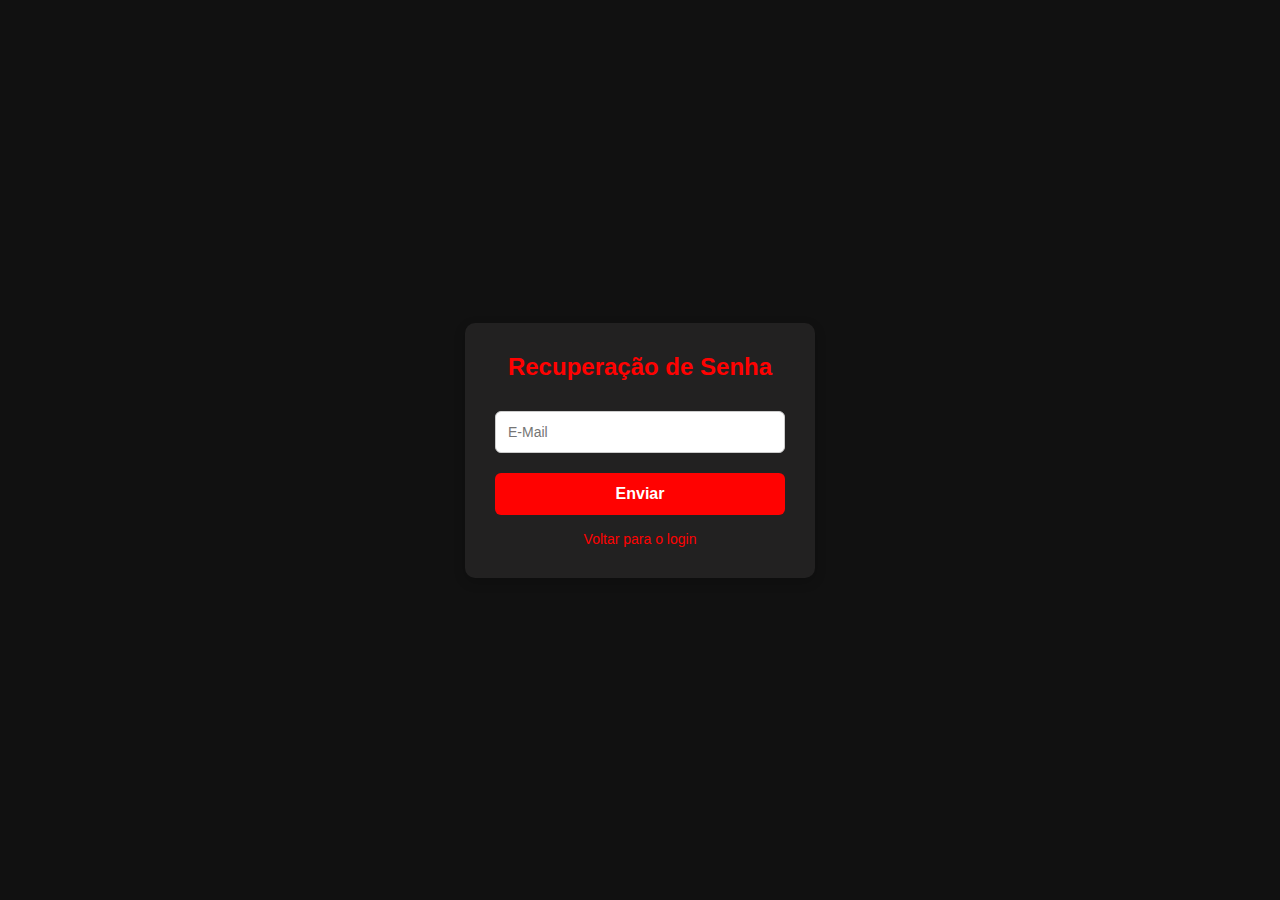
<file: RagnAnimes_Front/RagnAnimes/esqueci.html>
<!DOCTYPE html> <!-- Define que o documento segue o padrão HTML5 -->
<html lang="pt-br"> <!-- Define o idioma como português (Brasil) -->
<head>
  <meta charset="UTF-8"> <!-- Define o padrão de caracteres para suportar acentos -->
  <title>Cadastro</title> <!-- Título da aba (nesse caso seria melhor trocar para "Recuperação de Senha") -->
  <link rel="stylesheet" href="esqueci.css"> <!-- Importa o CSS externo -->
</head>
<body>
  
  <!-- Caixa principal do formulário -->
  <div class="form-box">
    <h2>Recuperação de Senha</h2> <!-- Título do formulário -->

    <form>
      <!-- Campo para inserir o e-mail de recuperação -->
      <input type="email" placeholder="E-Mail" required>
      
      <!-- Botão para enviar o formulário -->
      <button type="submit">Enviar</button>

      <div class="links"> <!-- Container para links extras, reutiliza a mesma classe usada no login -->
        <a href="login.html">Voltar para o login</a> <!-- Link que leva o usuário de volta para a página de login -->
      </div>
    </form>
  </div>

  
</body>
</html>
</file>
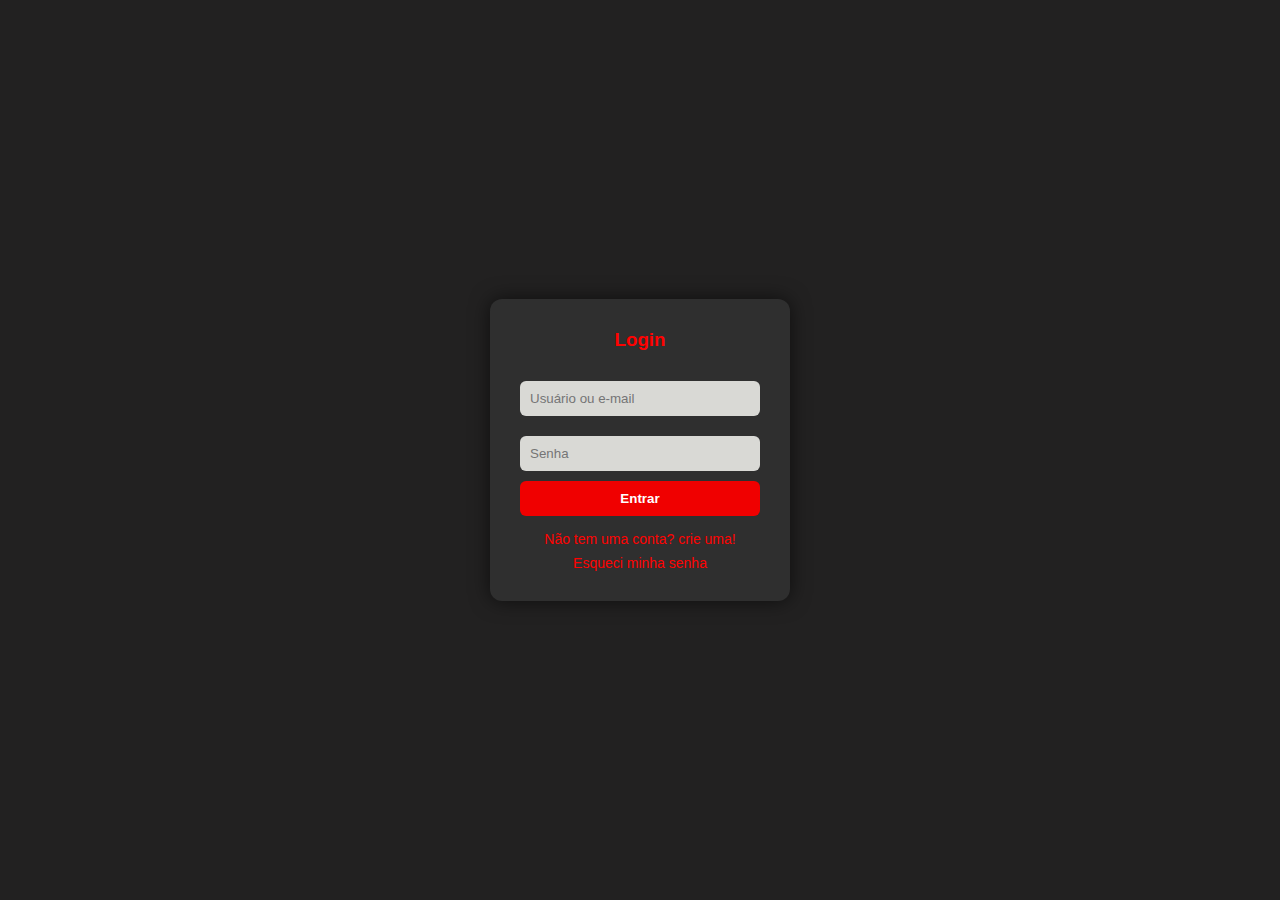
<file: RagnAnimes_Front/RagnAnimes/login.html>
<!DOCTYPE html> <!-- Define o tipo de documento como HTML5 -->
<html lang="pt-br"> <!-- Informa que o conteúdo está em português do Brasil -->
<head>
  <meta charset="UTF-8"> <!-- Define a codificação de caracteres para suportar acentos -->
  <title>Login</title> <!-- Título da aba do navegador -->
  <link rel="stylesheet" href="login.css"> <!-- Importa o arquivo CSS externo -->
  <style>
    /* Espaço reservado caso queira adicionar estilos CSS direto no HTML */
  </style>
</head>
<body>
  <div class="login"> <!-- Container principal do formulário de login -->
    <h3>Login</h3> <!-- Título do formulário -->

    <form>
      <!-- Campo para o usuário ou e-mail -->
      <input type="text" placeholder="Usuário ou e-mail" required>
      
      <!-- Campo para senha -->
      <input type="password" placeholder="Senha" required>
      
      <!-- Botão para enviar o formulário -->
      <button type="submit">Entrar</button>
    </form>

    <div class="links"> <!-- Container para links extras, reutiliza a mesma classe usada no login -->
      <a href="register.html">Não tem uma conta? crie uma!</a> <!-- Link que leva o usuário para pagina de registro -->
      <a href="esqueci.html">Esqueci minha senha</a> <!-- Link para recuperar senha -->
    </div>
</body>
</html>
</file>
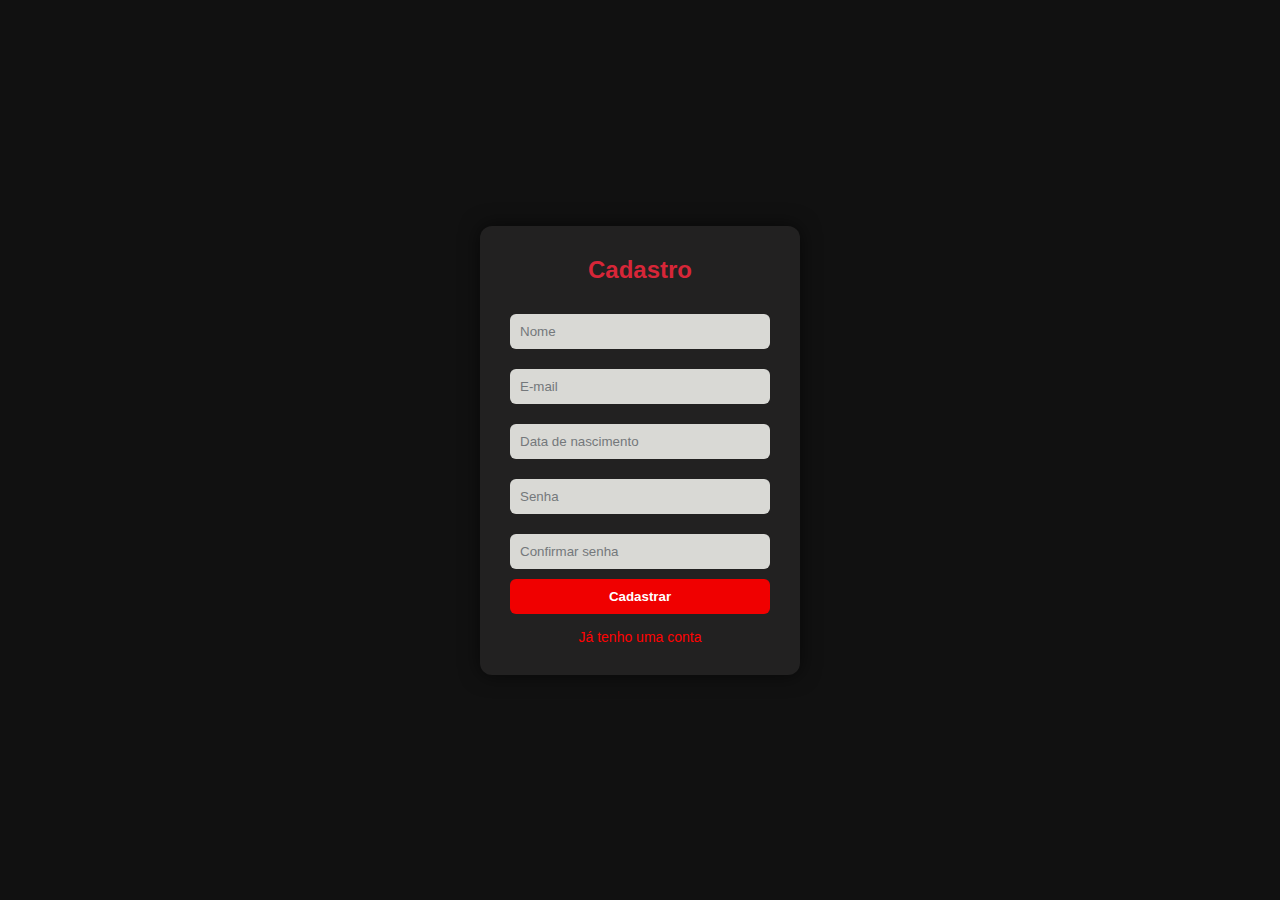
<file: RagnAnimes_Front/RagnAnimes/register.html>
<!DOCTYPE html> <!-- Documento segue o padrão HTML5 -->
<html lang="pt-br"> <!-- Define o idioma como português do Brasil -->
<head>
  <meta charset="UTF-8"> <!-- Suporte a acentos e caracteres especiais -->
  <title>Cadastro</title> <!-- Título exibido na aba do navegador -->
  <link rel="stylesheet" href="register.css"> <!-- Estilo específico para a página de cadastro -->
</head>
<body>
  <!-- Container do formulário -->
  <div class="form-box">
    <h2>Cadastro</h2> <!-- Título do formulário -->

    <form>
      <!-- Campo para o nome -->
      <input type="text" placeholder="Nome" required>
      
      <!-- Campo para e-mail -->
      <input type="email" placeholder="E-mail" required>
      
      <!-- Campo para data de nascimento (será formatado pelo script JS) -->
      <input id="dataNascimento" type="text" placeholder="Data de nascimento" maxlength="10" required>
      
      <!-- Campo para senha -->
      <input type="password" placeholder="Senha" required>
      
      <!-- Campo para confirmar a senha -->
      <input type="password" placeholder="Confirmar senha" required>
      
      <!-- Botão para enviar o formulário -->
      <button type="submit">Cadastrar</button>
    </form>

    <!-- Link para quem já tem conta -->
    <div class="links">
      <a href="login.html">Já tenho uma conta</a>
    </div>
  </div>

  <!-- Script JS para formatar automaticamente a data -->
  <script>
    const dataInput = document.getElementById('dataNascimento'); 
    // Seleciona o campo de data de nascimento pelo ID

    dataInput.addEventListener('input', function (e) {
      let valor = e.target.value.replace(/\D/g, ""); 
      // Remove tudo que não for número
      
      if (valor.length > 2) {
        valor = valor.slice(0, 2) + "/" + valor.slice(2);
        // Adiciona a primeira barra após o dia
      }
      if (valor.length > 5) {
        valor = valor.slice(0, 5) + "/" + valor.slice(5, 9);
        // Adiciona a segunda barra após o mês
      }
      e.target.value = valor; 
      // Atualiza o valor do input já formatado
    });
  </script>
</body>
</html>
</file>
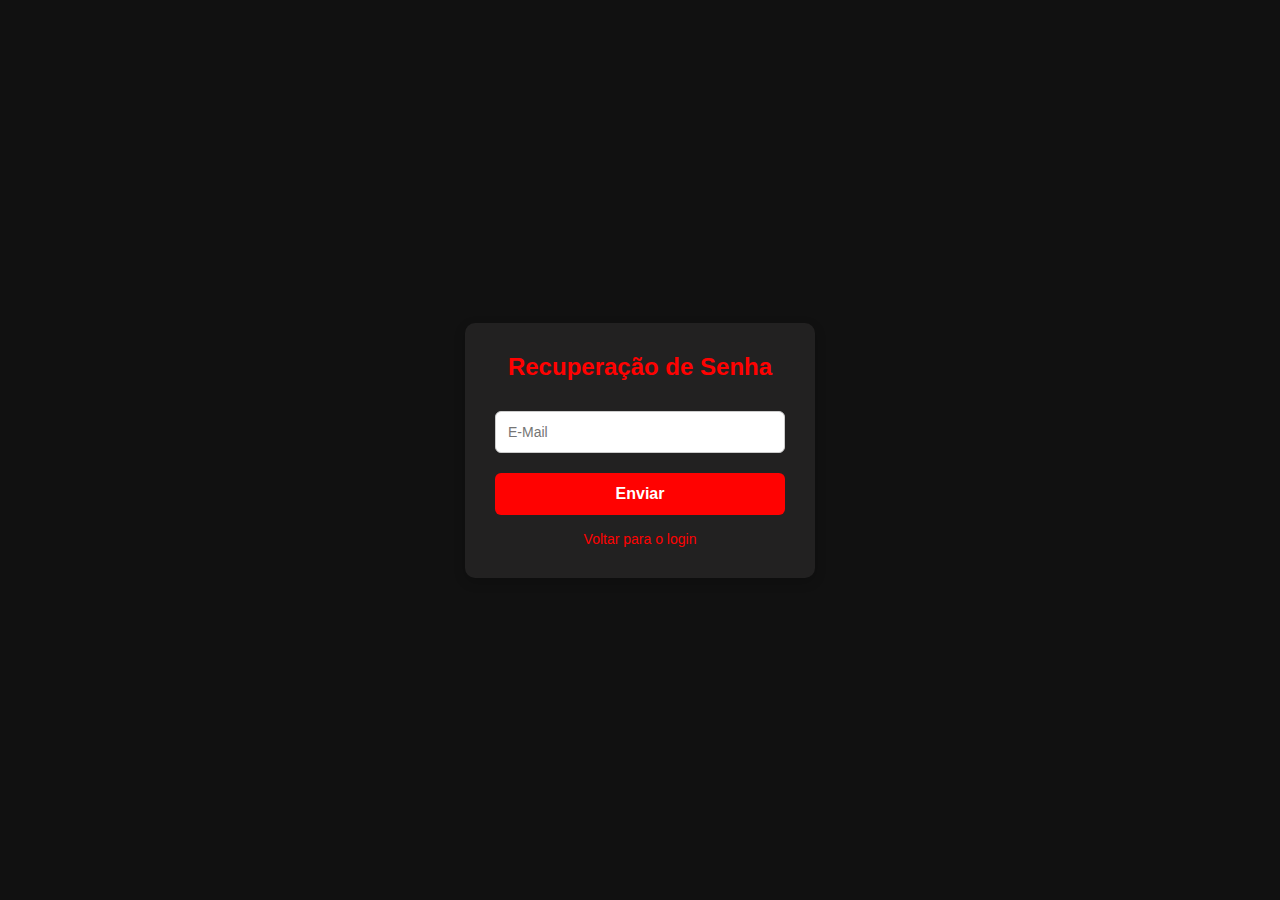
<file: RagnAnimes_Front/RagnAnimes/User/esqueci/esqueci.html>
<!DOCTYPE html> <!-- Define que o documento segue o padrão HTML5 -->
<html lang="pt-br"> <!-- Define o idioma como português (Brasil) -->
<head>
  <meta charset="UTF-8"> <!-- Define o padrão de caracteres para suportar acentos -->
  <title>Cadastro</title> <!-- Título da aba (nesse caso seria melhor trocar para "Recuperação de Senha") -->
  <link rel="stylesheet" href="esqueci.css"> <!-- Importa o CSS externo -->
</head>
<body>
  
  <!-- Caixa principal do formulário -->
  <div class="form-box">
    <h2>Recuperação de Senha</h2> <!-- Título do formulário -->

    <form>
      <!-- Campo para inserir o e-mail de recuperação -->
      <input type="email" placeholder="E-Mail" required>
      
      <!-- Botão para enviar o formulário -->
      <button type="submit">Enviar</button>

      <div class="links"> <!-- Container para links extras, reutiliza a mesma classe usada no login -->
        <a href="/RagnAnimes/User/login/login.html">Voltar para o login</a> <!-- Link que leva o usuário de volta para a página de login -->
      </div>
    </form>
  </div>

  
</body>
</html>
</file>
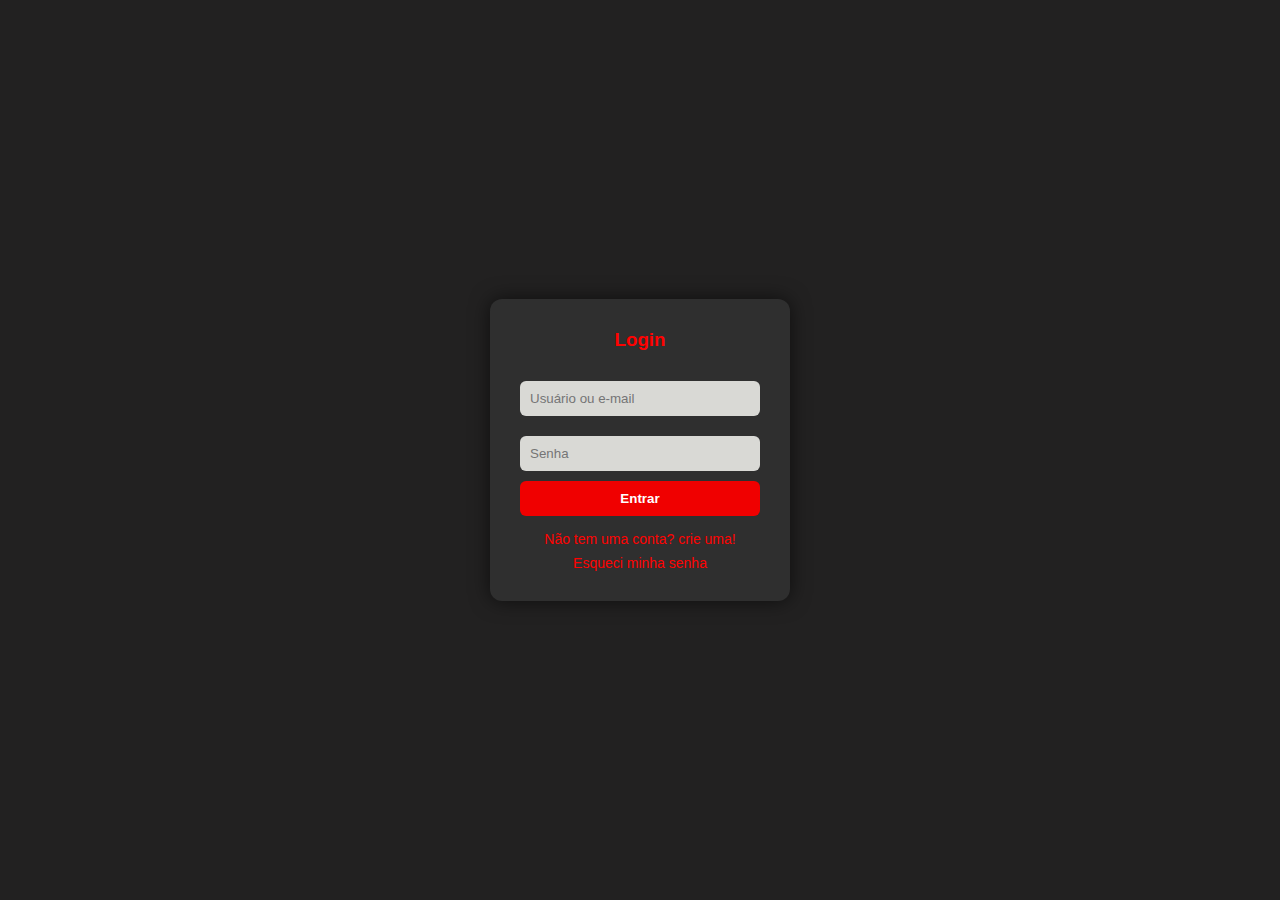
<file: RagnAnimes_Front/RagnAnimes/User/login/login.html>
<!DOCTYPE html> <!-- Define o tipo de documento como HTML5 -->
<html lang="pt-br"> <!-- Informa que o conteúdo está em português do Brasil -->
<head>
  <meta charset="UTF-8"> <!-- Define a codificação de caracteres para suportar acentos -->
  <title>Login</title> <!-- Título da aba do navegador -->
  <link rel="stylesheet" href="login.css"> <!-- Importa o arquivo CSS externo -->
  <style>
    /* Espaço reservado caso queira adicionar estilos CSS direto no HTML */
  </style>
</head>
<body>
  <div class="login"> <!-- Container principal do formulário de login -->
    <h3>Login</h3> <!-- Título do formulário -->

    <form>
      <!-- Campo para o usuário ou e-mail -->
      <input type="text" placeholder="Usuário ou e-mail" required>
      
      <!-- Campo para senha -->
      <input type="password" placeholder="Senha" required>
      
      <!-- Botão para enviar o formulário -->
      <button type="submit">Entrar</button>
    </form>

    <div class="links"> <!-- Container para links extras, reutiliza a mesma classe usada no login -->
      <a href="/RagnAnimes/User/Register/register.html">Não tem uma conta? crie uma!</a> <!-- Link que leva o usuário para pagina de registro -->
      <a href="/RagnAnimes/User/esqueci/esqueci.html">Esqueci minha senha</a> <!-- Link para recuperar senha -->
    </div>
</body>
</html>
</file>
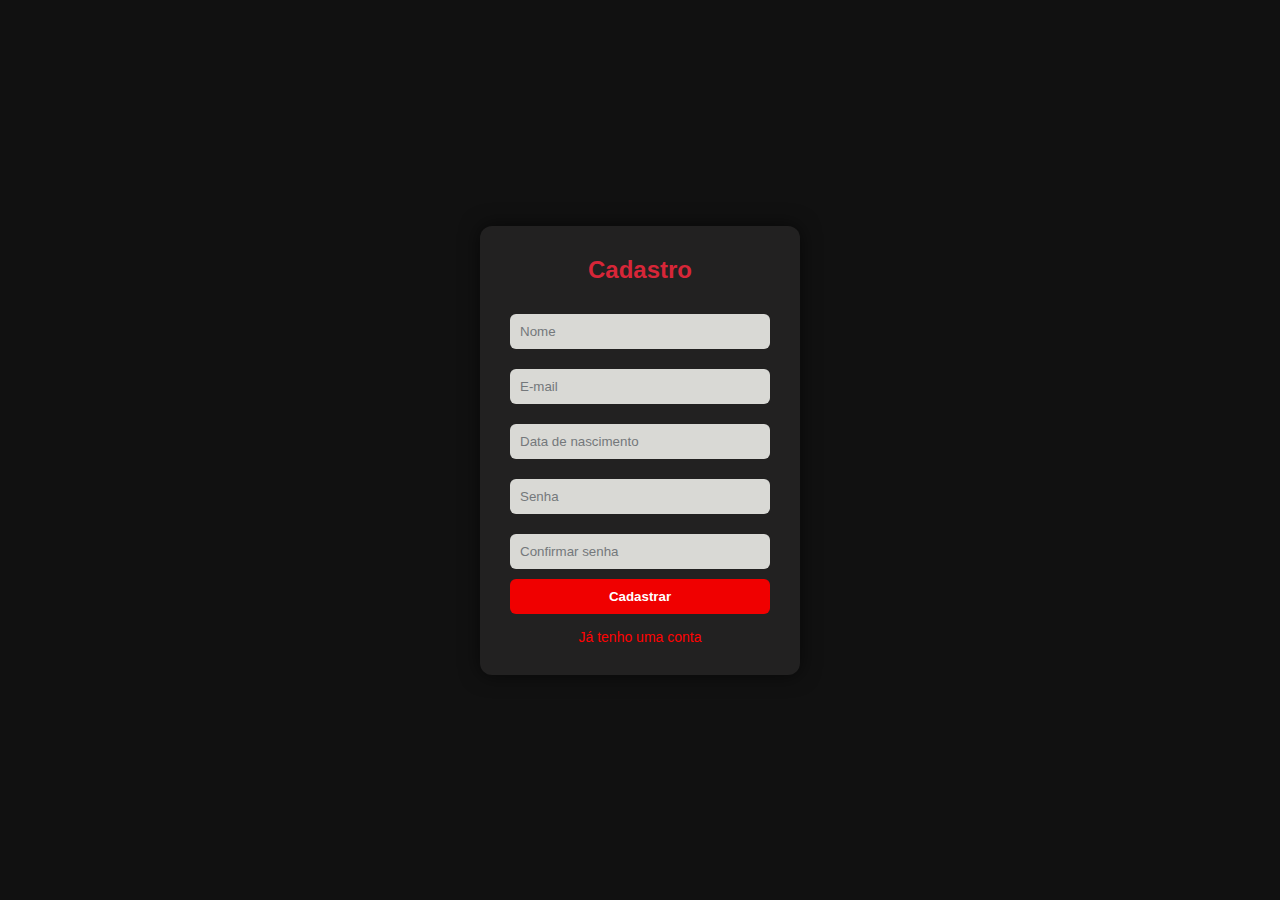
<file: RagnAnimes_Front/RagnAnimes/User/Register/register.html>
<!DOCTYPE html> <!-- Documento segue o padrão HTML5 -->
<html lang="pt-br"> <!-- Define o idioma como português do Brasil -->
<head>
  <meta charset="UTF-8"> <!-- Suporte a acentos e caracteres especiais -->
  <title>Cadastro</title> <!-- Título exibido na aba do navegador -->
  <link rel="stylesheet" href="register.css"> <!-- Estilo específico para a página de cadastro -->
</head>
<body>
  <!-- Container do formulário -->
  <div class="form-box">
    <h2>Cadastro</h2> <!-- Título do formulário -->

    <form>
      <!-- Campo para o nome -->
      <input type="text" placeholder="Nome" required>
      
      <!-- Campo para e-mail -->
      <input type="email" placeholder="E-mail" required>
      
      <!-- Campo para data de nascimento (será formatado pelo script JS) -->
      <input id="dataNascimento" type="text" placeholder="Data de nascimento" maxlength="10" required>
      
      <!-- Campo para senha -->
      <input type="password" placeholder="Senha" required>
      
      <!-- Campo para confirmar a senha -->
      <input type="password" placeholder="Confirmar senha" required>
      
      <!-- Botão para enviar o formulário -->
      <button type="submit">Cadastrar</button>
    </form>

    <!-- Link para quem já tem conta -->
    <div class="links">
      <a href="/RagnAnimes/User/login/login.html">Já tenho uma conta</a>
    </div>
  </div>

  <!-- Script JS para formatar automaticamente a data -->
  <script>
    const dataInput = document.getElementById('dataNascimento'); 
    // Seleciona o campo de data de nascimento pelo ID

    dataInput.addEventListener('input', function (e) {
      let valor = e.target.value.replace(/\D/g, ""); 
      // Remove tudo que não for número
      
      if (valor.length > 2) {
        valor = valor.slice(0, 2) + "/" + valor.slice(2);
        // Adiciona a primeira barra após o dia
      }
      if (valor.length > 5) {
        valor = valor.slice(0, 5) + "/" + valor.slice(5, 9);
        // Adiciona a segunda barra após o mês
      }
      e.target.value = valor; 
      // Atualiza o valor do input já formatado
    });
  </script>
</body>
</html>
</file>
<file: RagnAnimes_Front/RagnAnimes/esqueci.css>
/* Reset básico */
* {
    margin: 0;
    padding: 0;
    box-sizing: border-box;
    font-family: Arial, Helvetica, sans-serif;
  }
  
  /* Fundo da página */
  body {
    display: flex;
    justify-content: center;
    align-items: center;
    min-height: 100vh;
    background: linear-gradient(135deg, #111111 );
  }
  
  /* Caixa principal do formulário */
  .form-box {
    background: #222121;
    padding: 30px;
    border-radius: 10px;
    box-shadow: 0px 4px 12px rgba(0, 0, 0, 0.2);
    width: 100%;
    max-width: 350px;
    text-align: center;
  }
  
  /* Título */
  .form-box h2 {
    margin-bottom: 20px;
    color: #ff0201;
  }
  
  /* Campo de e-mail */
  input[type="email"] {
    width: 100%;
    padding: 12px;
    margin: 10px 0;
    border: 1px solid #ccc;
    border-radius: 6px;
    font-size: 14px;
    outline: none;
    transition: border-color 0.3s;
  }
  
  input[type="email"]:focus {
    border-color: #ff0201;
    box-shadow: 0px 0px 6px rgba(79, 172, 254, 0.5);
  }
  
  /* Botão */
  button {
    width: 100%;
    padding: 12px;
    margin-top: 10px;
    border: none;
    border-radius: 6px;
    background: #ff0201;
    color: white;
    font-size: 16px;
    font-weight: bold;
    cursor: pointer;
    transition: background 0.3s;
  }
  
  button:hover {
    background: #ff0201;
  }
  
  /* Links extras */
  .links {
    margin-top: 15px;
  }
  
  .links a {
    color: #ff0201;
    text-decoration: none;
    font-size: 14px;
  }
  
  .links a:hover {
    text-decoration: underline;
  }
</file>
<file: RagnAnimes_Front/RagnAnimes/login.css>
/* Reset básico para remover espaçamentos padrão e facilitar o controle */
* {
  margin: 0;
  padding: 0;
  box-sizing: border-box; /* Faz com que padding e borda sejam incluídos no tamanho total do elemento */
}

body {
  font-family: 'Segoe UI', sans-serif; /* Define a fonte da página */
  background: linear-gradient(120deg, #222121); /* Fundo com gradiente (nesse caso parece só uma cor sólida) */
  height: 100vh; /* O corpo ocupa toda a altura da tela */
  display: flex; /* Ativa o flexbox */
  justify-content: center; /* Centraliza conteúdo horizontalmente */
  align-items: center; /* Centraliza conteúdo verticalmente */
  color: #FFFFFF; /* Define cor padrão do texto como branco */
}

/* Caixa de login */
.login {
  background-color: #2F2F2F; /* Fundo cinza escuro */
  padding: 30px; /* Espaçamento interno */
  border-radius: 12px; /* Bordas arredondadas */
  box-shadow: 0 0 20px rgba(0, 0, 0, 0.6); /* Sombra ao redor da caixa */
  width: 300px; /* Largura fixa */
  text-align: center; /* Centraliza o conteúdo dentro da caixa */
}

/* Título "Login" */
.login h3 {
  margin-bottom: 20px; /* Espaçamento abaixo do título */
  color: #ff0201; /* Vermelho forte */
}

/* Campos de entrada */
input {
  width: 100%; /* Preenche toda a largura disponível */
  padding: 10px; /* Espaçamento interno */
  margin: 10px 0; /* Espaçamento acima e abaixo */
  border: none; /* Remove a borda padrão */
  border-radius: 6px; /* Bordas arredondadas */
  background: rgba(217,217,213,255); /* Fundo cinza escuro */
  color: #32252B; /* Texto escuro dentro do campo */
}

/* Botão principal */
button {
  width: 100%; /* Preenche toda a largura */
  padding: 10px; /* Espaçamento interno */
  background-color: #f00000; /* Vermelho vivo */
  border: none; /* Sem borda */
  border-radius: 6px; /* Bordas arredondadas */
  color: white; /* Texto branco */
  font-weight: bold; /* Negrito */
  cursor: pointer; /* Cursor de mão ao passar por cima */
  transition: background 0.3s ease; /* Animação suave ao mudar de cor */
}

/* Efeito hover no botão */
button:hover {
  background-color: #D72638; /* Vermelho mais escuro quando passa o mouse */
}

/* Links adicionais (cadastro e esqueci senha) */
.links {
  margin-top: 15px; /* Espaço acima dos links */
  font-size: 14px; /* Texto menor */
}

.links a {
  color: #ff0201; /* Vermelho */
  text-decoration: none; /* Remove sublinhado */
  display: block; /* Coloca os links em blocos (um abaixo do outro) */
  margin-top: 8px; /* Espaço entre eles */
}

.links a:hover {
  text-decoration: underline; /* Sublinhado no hover */
}
</file>
<file: RagnAnimes_Front/RagnAnimes/register.css>
/* Reset básico: zera margens/paddings e deixa box-sizing controlado */
* {
  margin: 0;
  padding: 0;
  box-sizing: border-box;
}

body {
  font-family: 'Segoe UI', sans-serif; /* Fonte padrão */
  background: #111111; /* Fundo preto */
  height: 100vh; /* Altura da tela inteira */
  display: flex; /* Flexbox */
  justify-content: center; /* Centraliza horizontalmente */
  align-items: center; /* Centraliza verticalmente */
  color: #FFFFFF; /* Cor padrão do texto em branco */
}

/* Caixa do formulário */
.form-box {
  background-color: #222121; /* Cinza bem escuro */
  padding: 30px; /* Espaçamento interno */
  border-radius: 12px; /* Bordas arredondadas */
  box-shadow: 0 0 20px rgba(0, 0, 0, 0.6); /* Sombra externa */
  width: 320px; /* Largura fixa */
  text-align: center; /* Conteúdo centralizado */
}

/* Cor e espaçamento do título "Cadastro" */
.form-box h2 {
  margin-bottom: 20px;
  color: #D72638; /* Vermelho destaque */
}

/* Campos de entrada */
input {
  width: 100%; /* Ocupar toda a largura */
  padding: 10px; /* Espaçamento interno */
  margin: 10px 0; /* Espaço entre campos */
  border: none; /* Sem borda */
  border-radius: 6px; /* Bordas arredondadas */
  background: rgba(217,217,213,255); /* Cinza claro */
  color: #32252B; /* Texto escuro dentro do campo */
}

/* Cor do texto placeholder dentro dos inputs */
input::placeholder {
  color: rgba(116,120,123,255); /* Cinza médio */
}

/* Botão de cadastro */
button {
  width: 100%;
  padding: 10px;
  background-color: #f00000; /* Vermelho vivo */
  border: none;
  border-radius: 6px;
  color: white;
  font-weight: bold;
  cursor: pointer;
  transition: background 0.3s ease; /* Efeito suave ao passar o mouse */
}

/* Efeito hover no botão */
button:hover {
  background-color: #D72638; /* Vermelho mais escuro */
}

/* Área de links (ex: "já tenho uma conta") */
.links {
  margin-top: 15px;
  font-size: 14px;
}

/* Estilo dos links */
.links a {
  color: #FF0201; /* Vermelho */
  text-decoration: none; /* Remove sublinhado padrão */
}

/* Efeito hover nos links */
.links a:hover {
  text-decoration: underline; /* Sublinha ao passar o mouse */
}
</file>
<file: RagnAnimes_Front/RagnAnimes/User/esqueci/esqueci.css>
/* Reset básico */
* {
    margin: 0;
    padding: 0;
    box-sizing: border-box;
    font-family: Arial, Helvetica, sans-serif;
  }
  
  /* Fundo da página */
  body {
    display: flex;
    justify-content: center;
    align-items: center;
    min-height: 100vh;
    background: linear-gradient(135deg, #111111 );
  }
  
  /* Caixa principal do formulário */
  .form-box {
    background: #222121;
    padding: 30px;
    border-radius: 10px;
    box-shadow: 0px 4px 12px rgba(0, 0, 0, 0.2);
    width: 100%;
    max-width: 350px;
    text-align: center;
  }
  
  /* Título */
  .form-box h2 {
    margin-bottom: 20px;
    color: #ff0201;
  }
  
  /* Campo de e-mail */
  input[type="email"] {
    width: 100%;
    padding: 12px;
    margin: 10px 0;
    border: 1px solid #ccc;
    border-radius: 6px;
    font-size: 14px;
    outline: none;
    transition: border-color 0.3s;
  }
  
  input[type="email"]:focus {
    border-color: #ff0201;
    box-shadow: 0px 0px 6px rgba(79, 172, 254, 0.5);
  }
  
  /* Botão */
  button {
    width: 100%;
    padding: 12px;
    margin-top: 10px;
    border: none;
    border-radius: 6px;
    background: #ff0201;
    color: white;
    font-size: 16px;
    font-weight: bold;
    cursor: pointer;
    transition: background 0.3s;
  }
  
  button:hover {
    background: #ff0201;
  }
  
  /* Links extras */
  .links {
    margin-top: 15px;
  }
  
  .links a {
    color: #ff0201;
    text-decoration: none;
    font-size: 14px;
  }
  
  .links a:hover {
    text-decoration: underline;
  }
</file>
<file: RagnAnimes_Front/RagnAnimes/User/login/login.css>
/* Reset básico para remover espaçamentos padrão e facilitar o controle */
* {
  margin: 0;
  padding: 0;
  box-sizing: border-box; /* Faz com que padding e borda sejam incluídos no tamanho total do elemento */
}

body {
  font-family: 'Segoe UI', sans-serif; /* Define a fonte da página */
  background: linear-gradient(120deg, #222121); /* Fundo com gradiente (nesse caso parece só uma cor sólida) */
  height: 100vh; /* O corpo ocupa toda a altura da tela */
  display: flex; /* Ativa o flexbox */
  justify-content: center; /* Centraliza conteúdo horizontalmente */
  align-items: center; /* Centraliza conteúdo verticalmente */
  color: #FFFFFF; /* Define cor padrão do texto como branco */
}

/* Caixa de login */
.login {
  background-color: #2F2F2F; /* Fundo cinza escuro */
  padding: 30px; /* Espaçamento interno */
  border-radius: 12px; /* Bordas arredondadas */
  box-shadow: 0 0 20px rgba(0, 0, 0, 0.6); /* Sombra ao redor da caixa */
  width: 300px; /* Largura fixa */
  text-align: center; /* Centraliza o conteúdo dentro da caixa */
}

/* Título "Login" */
.login h3 {
  margin-bottom: 20px; /* Espaçamento abaixo do título */
  color: #ff0201; /* Vermelho forte */
}

/* Campos de entrada */
input {
  width: 100%; /* Preenche toda a largura disponível */
  padding: 10px; /* Espaçamento interno */
  margin: 10px 0; /* Espaçamento acima e abaixo */
  border: none; /* Remove a borda padrão */
  border-radius: 6px; /* Bordas arredondadas */
  background: rgba(217,217,213,255); /* Fundo cinza escuro */
  color: #32252B; /* Texto escuro dentro do campo */
}

/* Botão principal */
button {
  width: 100%; /* Preenche toda a largura */
  padding: 10px; /* Espaçamento interno */
  background-color: #f00000; /* Vermelho vivo */
  border: none; /* Sem borda */
  border-radius: 6px; /* Bordas arredondadas */
  color: white; /* Texto branco */
  font-weight: bold; /* Negrito */
  cursor: pointer; /* Cursor de mão ao passar por cima */
  transition: background 0.3s ease; /* Animação suave ao mudar de cor */
}

/* Efeito hover no botão */
button:hover {
  background-color: #D72638; /* Vermelho mais escuro quando passa o mouse */
}

/* Links adicionais (cadastro e esqueci senha) */
.links {
  margin-top: 15px; /* Espaço acima dos links */
  font-size: 14px; /* Texto menor */
}

.links a {
  color: #ff0201; /* Vermelho */
  text-decoration: none; /* Remove sublinhado */
  display: block; /* Coloca os links em blocos (um abaixo do outro) */
  margin-top: 8px; /* Espaço entre eles */
}

.links a:hover {
  text-decoration: underline; /* Sublinhado no hover */
}
</file>
<file: RagnAnimes_Front/RagnAnimes/User/Register/register.css>
/* Reset básico: zera margens/paddings e deixa box-sizing controlado */
* {
  margin: 0;
  padding: 0;
  box-sizing: border-box;
}

body {
  font-family: 'Segoe UI', sans-serif; /* Fonte padrão */
  background: #111111; /* Fundo preto */
  height: 100vh; /* Altura da tela inteira */
  display: flex; /* Flexbox */
  justify-content: center; /* Centraliza horizontalmente */
  align-items: center; /* Centraliza verticalmente */
  color: #FFFFFF; /* Cor padrão do texto em branco */
}

/* Caixa do formulário */
.form-box {
  background-color: #222121; /* Cinza bem escuro */
  padding: 30px; /* Espaçamento interno */
  border-radius: 12px; /* Bordas arredondadas */
  box-shadow: 0 0 20px rgba(0, 0, 0, 0.6); /* Sombra externa */
  width: 320px; /* Largura fixa */
  text-align: center; /* Conteúdo centralizado */
}

/* Cor e espaçamento do título "Cadastro" */
.form-box h2 {
  margin-bottom: 20px;
  color: #D72638; /* Vermelho destaque */
}

/* Campos de entrada */
input {
  width: 100%; /* Ocupar toda a largura */
  padding: 10px; /* Espaçamento interno */
  margin: 10px 0; /* Espaço entre campos */
  border: none; /* Sem borda */
  border-radius: 6px; /* Bordas arredondadas */
  background: rgba(217,217,213,255); /* Cinza claro */
  color: #32252B; /* Texto escuro dentro do campo */
}

/* Cor do texto placeholder dentro dos inputs */
input::placeholder {
  color: rgba(116,120,123,255); /* Cinza médio */
}

/* Botão de cadastro */
button {
  width: 100%;
  padding: 10px;
  background-color: #f00000; /* Vermelho vivo */
  border: none;
  border-radius: 6px;
  color: white;
  font-weight: bold;
  cursor: pointer;
  transition: background 0.3s ease; /* Efeito suave ao passar o mouse */
}

/* Efeito hover no botão */
button:hover {
  background-color: #D72638; /* Vermelho mais escuro */
}

/* Área de links (ex: "já tenho uma conta") */
.links {
  margin-top: 15px;
  font-size: 14px;
}

/* Estilo dos links */
.links a {
  color: #FF0201; /* Vermelho */
  text-decoration: none; /* Remove sublinhado padrão */
}

/* Efeito hover nos links */
.links a:hover {
  text-decoration: underline; /* Sublinha ao passar o mouse */
}
</file>
